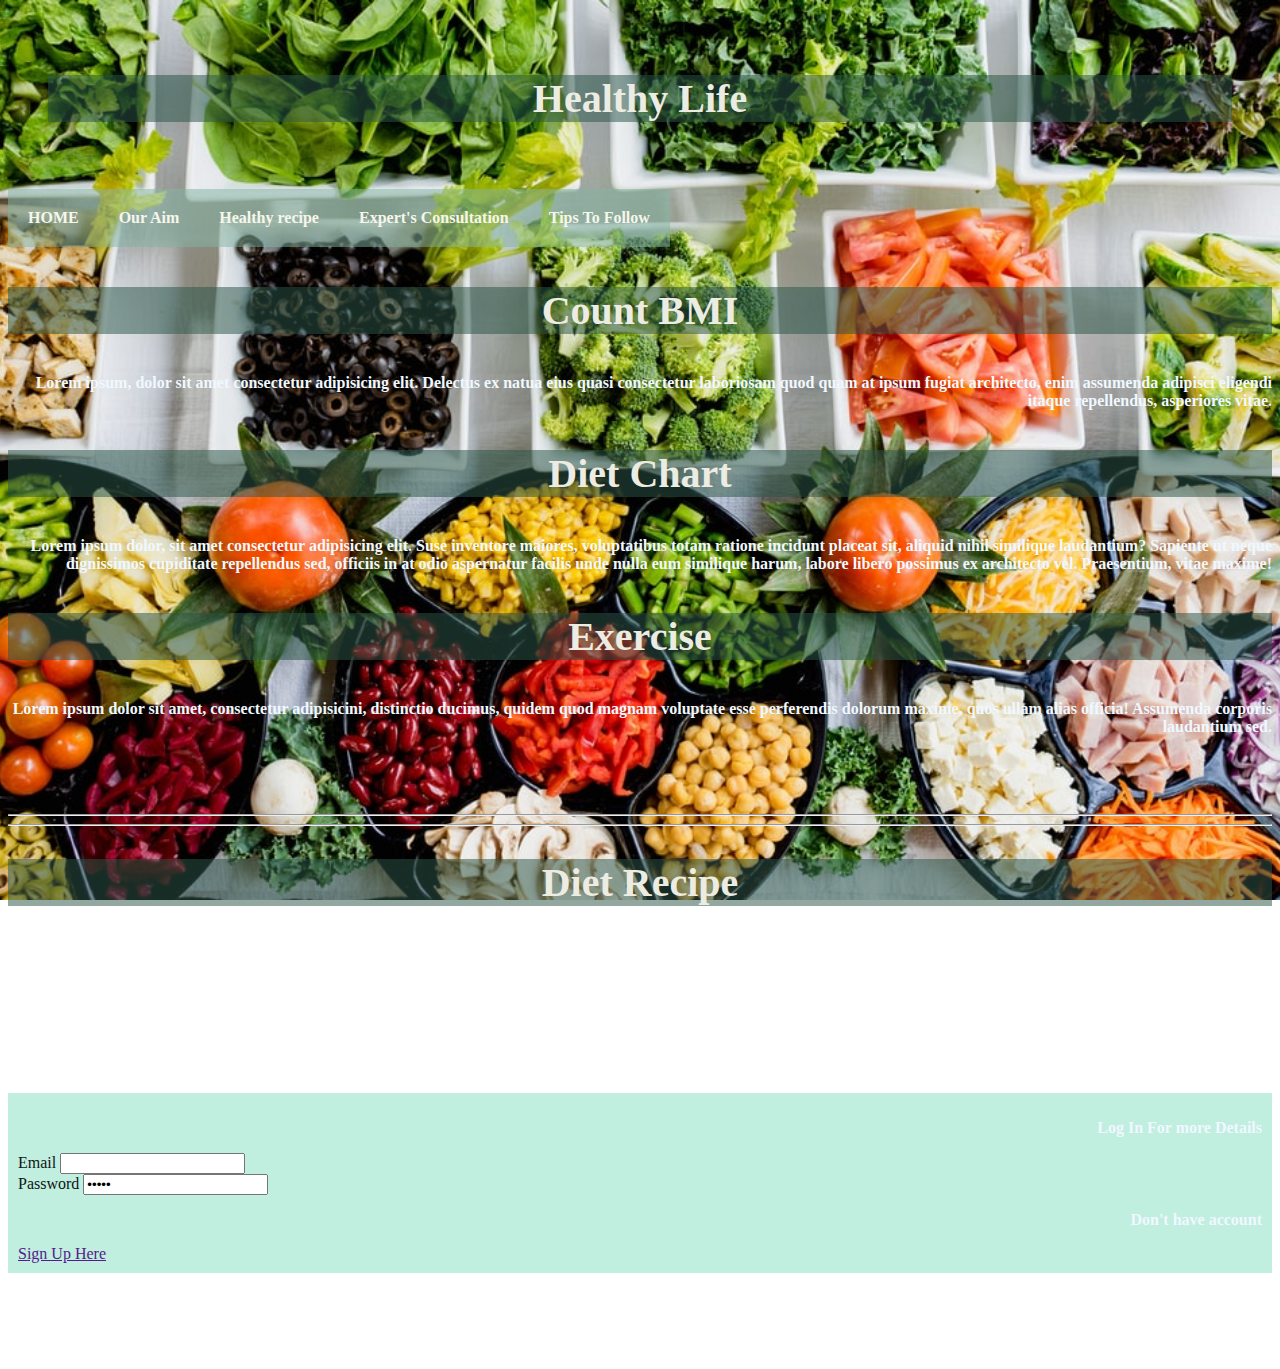
<file: index.html>
<!DOCTYPE html>
<html lang="en">
<head>
    <meta charset="UTF-8">
    <meta http-equiv="X-UA-Compatible" content="IE=edge">
    <meta name="viewport" content="width=device-width, initial-scale=1.0">
    <title>Healthy Life | Home</title>
    <link rel="stylesheet" href="style.css">
</head>
<body class="hi">
    <header class="head">
        <h1>Healthy Life</h1>
        </header>
        <nav>
        <a href="">HOME</a>
        <a href="">Our Aim</a>
        <a href="">Healthy recipe</a>
        <a href="">Expert's Consultation</a>
        <a href="">Tips To Follow</a>
        </nav>
    </header>
        <main>
            <div>
            <sec class="left">
                <h3 class="bmi">Count BMI</h3> 
                <p>Lorem ipsum, dolor sit amet consectetur adipisicing elit. Delectus ex natua eius quasi consectetur laboriosam quod quam at ipsum fugiat architecto, enim assumenda adipisci eligendi itaque repellendus, asperiores vitae.</p>
            </sec>
            <sec class="middle">
              <h3 class="sec"> Diet Chart</h3>
              <p>Lorem ipsum dolor, sit amet consectetur adipisicing elit. Suse inventore maiores, voluptatibus totam ratione incidunt placeat sit, aliquid nihil similique laudantium? Sapiente ut neque dignissimos cupiditate repellendus sed, officiis in at odio aspernatur facilis unde nulla eum similique harum, labore libero possimus ex architecto vel. Praesentium, vitae maxime!</p>
            </sec>
            <sec class="right">
                <h3 class="sec2">Exercise</h3>
                <p>Lorem ipsum dolor sit amet, consectetur adipisicini, distinctio ducimus, quidem quod magnam voluptate esse perferendis dolorum maxime, quos ullam alias officia! Assumenda corporis laudantium sed.</p>
            </sec>
            </div>
        <br>
        <br>
        <br>
        <hr>
        <hr>
              <sec>
            <h2>Diet Recipe</h2>
               <iframe src="https://www.youtube.com/embed/JK-xjZbpCvA" title="YouTube video player" frameborder="0" allow="accelerometer; autoplay; clipboard-write; encrypted-media; gyroscope; picture-in-picture" allowfullscreen>">Salad</iframe>
               <iframe src="https://www.youtube.com/embed/0d13azDOGOY" title="YouTube video player" frameborder="0" allow="accelerometer; autoplayrypted-media; gyroscope; picture-in-picture" allowfullscreen>Drinks</iframe>
               <iframe src="https://www.youtube.com/embed/uzHgC_K4LLY" title="YouTube video player" frameborder="0" allow="accelerometer; autoplay; clipboard-write; encrypted-media; gyroscope; picture-in-picture" allowfullscreen>Main Course</iframe>
               </sec>
            </main>
             <aside class="sidebar">
                <P>Log In For more Details</P>
                <form>
                    <label for="email">Email</label>
                    <input type="email">
                    <br>
                    <label for="password">Password</label>
                    <input type="password" value="01234">
                    <p>Don't have account</p>
                    <a href="">Sign Up Here</a>
                </form>
             </aside>
        <footer>
            <a href="">contact us</a>
            <a href="">Terms&Conditions</a>
            <a href="">Copyright</a>
            <a href="">About me</a>
        </footer>
</body>
</html>
</file>
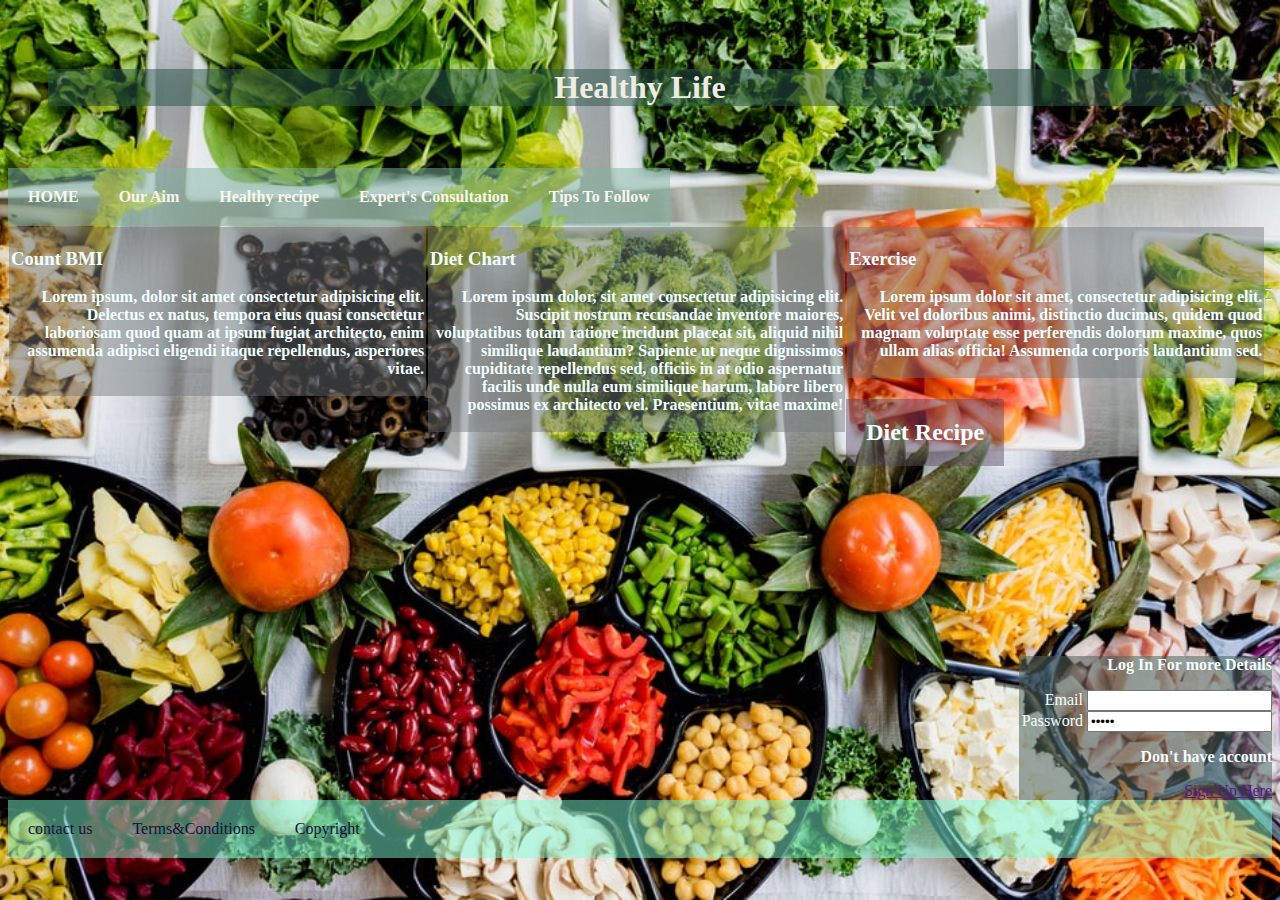
<file: project1.html>
<!DOCTYPE html>
<html lang="en">
<head>
    <meta charset="UTF-8">
    <meta http-equiv="X-UA-Compatible" content="IE=edge">
    <meta name="viewport" content="width=device-width, initial-scale=1.0">
    <title>Healthy Life | Home</title>
    <link rel="stylesheet" href="project1.css">
</head>
<body class="hi">
    <header class="head">
        <h1>Healthy Life</h1>
        </header>
        <nav>
        <a href="">HOME</a>
        <a href="">Our Aim</a>
        <a href="">Healthy recipe</a>
        <a href="">Expert's Consultation</a>
        <a href="">Tips To Follow</a>
        </nav>
    </header>
        <main>
            <div>
            <sec class="left">
                <h3 class="bmi">Count BMI</h3> 
                <p>Lorem ipsum, dolor sit amet consectetur adipisicing elit. Delectus ex natus, tempora eius quasi consectetur laboriosam quod quam at ipsum fugiat architecto, enim assumenda adipisci eligendi itaque repellendus, asperiores vitae.</p>
            </sec>
            <sec class="middle">
              <h3 class="sec"> Diet Chart</h3>
              <p>Lorem ipsum dolor, sit amet consectetur adipisicing elit. Suscipit nostrum recusandae inventore maiores, voluptatibus totam ratione incidunt placeat sit, aliquid nihil similique laudantium? Sapiente ut neque dignissimos cupiditate repellendus sed, officiis in at odio aspernatur facilis unde nulla eum similique harum, labore libero possimus ex architecto vel. Praesentium, vitae maxime!</p>
            </sec>
            <sec class="right">
                <h3 class="sec2">Exercise</h3>
                <p>Lorem ipsum dolor sit amet, consectetur adipisicing elit. Velit vel doloribus animi, distinctio ducimus, quidem quod magnam voluptate esse perferendis dolorum maxime, quos ullam alias officia! Assumenda corporis laudantium sed.</p>
            </sec>
            </div>
        <br>
        <br>
        <br>
        <hr>
        <hr>
                <sec>
                <h2>Diet Recipe</h2>
               <iframe src="https://www.youtube.com/embed/JK-xjZbpCvA" title="YouTube video player" frameborder="0" allow="accelerometer; autoplay; clipboard-write; encrypted-media; gyroscope; picture-in-picture" allowfullscreen>">Salad</iframe>
               <iframe src="https://www.youtube.com/embed/0d13azDOGOY" title="YouTube video player" frameborder="0" allow="accelerometer; autoplayrypted-media; gyroscope; picture-in-picture" allowfullscreen>Drinks</iframe>
               <iframe src="https://www.youtube.com/embed/uzHgC_K4LLY" title="YouTube video player" frameborder="0" allow="accelerometer; autoplay; clipboard-write; encrypted-media; gyroscope; picture-in-picture" allowfullscreen>Main Course</iframe>
               </sec>
            </main>
             <aside class="sidebar">
                <P>Log In For more Details</P>
                <form>
                    <label for="email">Email</label>
                    <input type="email">
                    <br>
                    <label for="password">Password</label>
                    <input type="password" value="01234">
                    <p>Don't have account</p>
                    <a href="">Sign Up Here</a>
                </form>
             </aside>
        <footer>
            <a href="">contact us</a>
            <a href="">Terms&Conditions</a>
            <a href="">Copyright</a>
        </footer>
</body>
</html>
</file>
<file: style.css>
*{
    box-sizing: border-box;
}
body {font-family: Cambria, Cochin, Georgia, Times, 'Times New Roman', serif;
}

.hi{
    background-image: url("img.jpg");
    background-position:center ;
    background-repeat: no-repeat;
    background-size: cover;
    background-attachment: fixed;
}
h1, h2 ,h3{
    text-align: center;
    color: rgb(236, 236, 226);
    font-weight:bolder;
    background-color: rgba(42, 85, 71, 0.519);
    font-size:40px;
   
}

header{
    padding:40px ;
    border: radius 1px;
}
.row::after {
    content: "";
    clear: both;
    display: table;
  }
nav{
    overflow:hidden;
    text-align: center;
}
a:hover{
    background-color:rgba(0, 255, 255, 0.32);
}
nav a {
    background-color: rgba(131, 181, 165, 0.509);
    color: rgb(247, 246, 235);
    text-decoration: none;
    font-weight: bold;
    padding: 20px;
    text-align:center;
    float: left;
}
aside{
    background-color: rgba(103, 214, 177, 0.414);
    color: rgb(14, 21, 21);
    padding:10px;
    text-align:left; 
    width: 100%;
    float: right;
}
p{
    text-align: right;
    font-weight: 900;
    color: aliceblue;
}
footer{
    background-color: rgba(127, 255, 212, 0.476);
    overflow: hidden;
}
footer a{
    text-decoration: none;
    padding: 20px;
    text-align: center;
    float: left;
    color: rgb(20, 20, 57);
}
[class*="col-"] {
    float: left;
    padding: 15px;
    border: 1px solid rgb(44, 75, 38);
  }
  .col-1 {width: 8.33%;}
.col-2 {width: 16.66%;}
.col-3 {width: 25%;}
.col-4 {width: 33.33%;}
.col-5 {width: 41.66%;}
.col-6 {width: 50%;}
.col-7 {width: 58.33%;}
.col-8 {width: 66.66%;}
.col-9 {width: 75%;}
.col-10 {width: 83.33%;}
.col-11 {width: 91.66%;}
.col-12 {width: 100%;}
</file>
<file: project1.css>
*{
    box-sizing: border-box;
}
body {font-family: Cambria, Cochin, Georgia, Times, 'Times New Roman', serif;
}
.hi{
    background-image: url("img.jpg");
    background-position:center ;
    background-repeat: no-repeat;
    height:;
    width:;
    background-size: cover;
    background-attachment: fixed;
}
header h1{
    text-align: center;
    color: rgb(237, 237, 226);
    font-weight:bolder;
    background-color: rgba(42, 85, 71, 0.519);
    font size:40px;
}

header{
    padding:40px ;
}
nav{
    overflow:hidden;
    text-align: center;
}
nav a {
    background-color: rgba(131, 181, 165, 0.509);
    color: rgb(247, 246, 235);
    text-decoration: none;
    font-weight: bold;
    padding: 20px;
    text-align:center;
    float: left;
}
.left{
    float: left;
    width: 33%;
    padding: 2px;
    background-color: rgba(113, 119, 120, 0.454);
    color: azure;
    margin: 1px;
}
.middle{
    color: azure;
    background-color: rgba(113, 119, 120, 0.454);
    margin: 1px;
    padding: 2px;
    float: left;
    width: 33%;
}
.right{    
    color: azure;
    width: 33%;
    float: left;
    padding: 2px;
    margin: 1px;
     background-color: rgba(113, 119, 120, 0.454);
}
h3{
    font-weight: bold;
}
h2{
    font-weight: bold;
    color: azure;
    text-align: center;
    float: left;
    padding: 20px;
    background-color: rgba(86, 70, 100, 0.45);
}
iframe{
    padding:20 px;
}
.sidebar{
    background-color: rgba(79, 100, 93, 0.55);
    color: azure;
    margin-left: 80%;
}
p{
    text-align: right;
    font-weight: 900;
}
form{
    width:15%
    padding:20px;
    text-align:right;
}
footer{
    background-color: rgba(127, 255, 212, 0.476);
    overflow: hidden;
}
footer a{
    text-decoration: none;
    padding: 20px;
    text-align: center;
    float: left;
    color: rgb(20, 20, 57);
}

h1 {}
</file>
